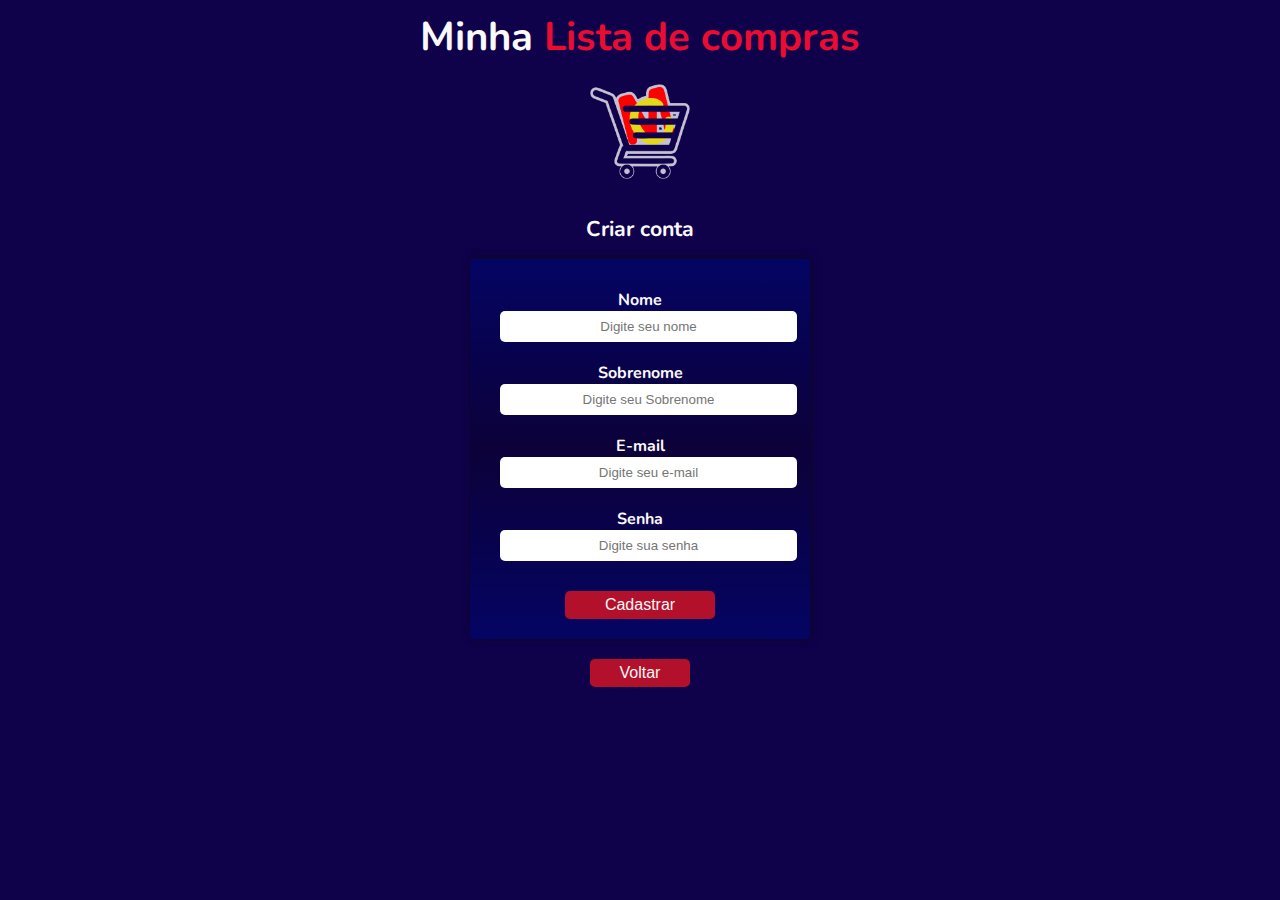
<file: cadastro.html>
<!DOCTYPE html>
<html lang="PT-br">
<head>
    <meta charset="UTF-8">
    <meta name="viewport" content="width=device-width, initial-scale=1.0">
    <title>cadastro</title>

    <link rel="stylesheet" href="./assets/cadastro.css">
     <link rel="shortcut icon" href="./assets/image/favicon.ico" type="image/x-icon">

     <link rel="preconnect" href="https://fonts.googleapis.com">
     <link rel="preconnect" href="https://fonts.gstatic.com" crossorigin>
     <link href="https://fonts.googleapis.com/css2?family=Nunito:wght@300&display=swap" rel="stylesheet">
</head>
<body>
    <div class="header">
        <h1><span class="minha"></span> Minha <span class="lista">Lista de compras </span><span class="sign"></span></h1>
  
        <img src="./assets/image/logo.png" alt="">
  </div>

    <h2>Criar conta</h2>

    <div>
            <form  class="cadastroForm" action="./index.html" method="get" target="_parent">
                <label class="cadNome" for="cadastroNome">
                   <strong>Nome</strong>
                <input type="text" class="cadastroNome" name="cadastroNome" id="cadastroNome" placeholder="Digite seu nome"  required >
            </label>

            <label class="cadSObreNome" for="cadastroSobreNome">
                <strong>Sobrenome</strong>
             <input type="text" class="cadastroNome" name="cadastroSobreNome" id="cadastroSobreNome" placeholder="Digite seu Sobrenome"  required >
         </label>

                <label class="cadEmail" for="=cadastroEmail"><strong>E-mail</strong>
                <input type="email" class="cadastroEmail" name="cadastroEmail" id="cadastroEmail" placeholder="Digite seu e-mail" required>
            </label>

                <label class="cadSenha" for="cadastroSenha"><strong>Senha</strong>
                <input type="password" class="cadastroSenha" name="cadastroSenha" placeholder="Digite sua senha" pattern="^[a-zA-Z0-9]+{123}+" row="8" required="true">
            </label>

                <input type="submit" class="Cadastro" name="Cadastro" id="Cadastro" value="Cadastrar" required="true" onclick="salvarDadosUsuario()">
            </form>
            <div class="Return">
            <form class="button" action="./index.html" method="get" target="_parent">
                <input class="cadReturn" type="submit" value="Voltar">
            </form>
        </div>
    </div>
    <script src="./app.js"></script>
</body>
</html>
</file>
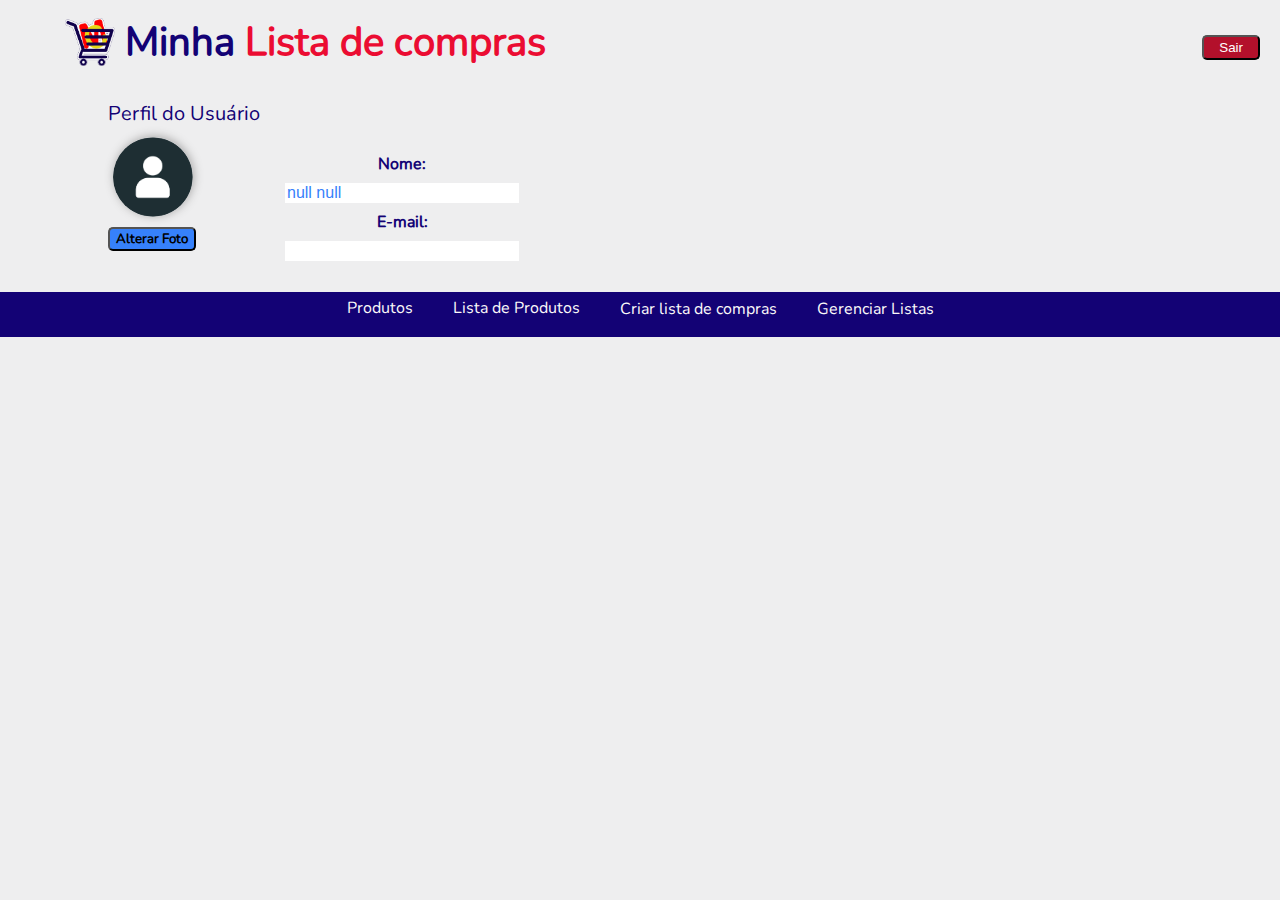
<file: home.html>
<!DOCTYPE html>
<html lang="PT-br">
<head>
    <meta charset="UTF-8">
    <meta name="viewport" content="width=device-width, initial-scale=1.0">
    <title>Home</title>
    <link rel="stylesheet" href="./assets/home.css">
     <link rel="shortcut icon" href="./assets/image/favicon.ico" type="image/x-icon">
</head>
<body>
    <div class="header">
      <img src="./assets/image/logo.png" alt="">
      <h1><span class="minha"></span> Minha <span class="lista">Lista de compras </span><span class="sign"></span></h1>

      <div class="fechar">
        <form class="button" action="./index.html" method="get" target="_parent">
            <input class="fechaPagina" type="submit" value="Sair">
        </form>
</div>

</div>

    <nav>
        <div class="usuario">
     <!--Inserção do nome do Nome do Usuário-->
     <span class="Perfil">
        <h2>Perfil do Usuário</h2>

        <img id="photo" class="fotoPerfil" src="./assets/image/Perfil/avatar-do-usuario.png" alt="Foto do Perfil">

        <span class="carregaFoto" id="carregaFoto"><button>Alterar Foto</button>
            <input type="file" id="fileImage" name="fileImage" accept="image/*">
        </span>
    </span>
        <span class="infoUsuario">
            <label for="perfilNome">Nome:</label>
            <input class="infoPerfil"  name="perfilNome" id="perfilNome" type="text" readonly>
        

            <label for="perfilEmail">E-mail:</label>
            <input class="infoEmail" name="perfilEmail" type="email" id="perfilEmail" readonly>
        </span>
    </div>
    <!--Menus de Nvaegação-->
</nav>
<nav class="dropdown-menu">
    <ul>
        <li>Produtos
            <div class="dropdown">
                <a href="">Inserir</a>
            </div>
        </li>
    </ul>
<ul>
    <li>Lista de Produtos
        <div class="dropdown">
            <a href="">Alimentos</a>
            <a href="">Bebidas</a>
            <a href="">Limpeza</a>
            <a href="">Higiene</a>
            <a href="">Ferramentas</a>
            <a href="">Eletrodomésticos</a>
        </div>
    </li>
</ul>
<div>
    <span class="listaDeCompras"><a href="">Criar lista de compras</a></span>
</div>

<div>
    <span class="gerenciaLista"><a href="">Gerenciar Listas</a></span>
</div>
</nav>

<div class="Produtos">
    <h1 class="titleProduto">Inserir Produto</h1>
  <div class="criaProdutos">
    <label for="nomeProduto">Nome do Produto</label>
    <input type="text" placeholder="Insira o nome do produto" id="nomeProduto" class="nomeProduto">

    <label for="tipoProduto">Tipo do Produto</label>
    <input type="text" placeholder="Insira o tipo do produto" id="tipoProduto" class="tipoProduto">

    <label for="nomeFornecedor">Nome do Fornecedor</label>
    <input type="text" placeholder="Insira o nome do fornecedor" id="nomeFornecedor" class="nomeFornecedor">

    <button class="btnProduto">Inserir</button>
  </div>
</div>

<script src="./app.js"></script>
</body>
</html>
</file>
<file: assets/cadastro.css>
@font-face {
    font-family: 'Nunito';
    src: url(../fonts/static/Nunito-Regular.ttf) format(truetype);
}

body {
    font-family: 'Nunito', sans-serif;
    margin: 0;
    padding: 0;
    align-content: center;
    background: rgb(16, 1, 75);
    background-size: contain;
    
}

h1 {
    text-align: center;
    margin:0 auto;
    padding: 10px;
    font-size: 30pt;
    color: #fbf9f9;
}

img {
    width: 100px;
    display: flex;
    padding: 10px;
    align-items: center;
    margin: 0 auto;
}

.lista {
    color: rgb(235, 12, 50);
    font-size: 30pt;
}

.logo {
    color: rgb(40, 50, 248);
    font-size: 40pt;
}

h2 {
    text-align: center;
    margin:0 auto;
    padding: 5px;
    font-size: 16pt;
    color: #fbf9f9;
    width: 330px;
    margin-top: 20px;
    border-radius: 10px;
    background-position: center;
}

.cadastroForm {
    display: block;
    width: 300px;
    padding: 20px;
    margin: 0 auto;
    border-radius: 5px;
    text-align: center;
    background:linear-gradient(rgb(4, 4, 99), rgb(12, 1, 57), rgb(4, 4, 99));
    margin-top: 10px;
    box-shadow: 1px -1px 10px 0px rgb(9, 9, 37);
}

label{
    display: block;
    font-size: 12pt;
    color: #fbf9f9;
    padding: 10px;
    text-align: center;
}

input {
    display: block;
    border: none;
    border-radius: 5px;
    padding: 8px 60px;
    text-align: center;
    cursor: pointer;
    outline: none;
}

.Cadastro {
    display: block;
    text-align: center;
    margin:0 auto;
    padding: 5px;
    font-size: 12pt;
    color: #f9f7f7;
    background: rgb(179, 16, 43);
    width: 150px;
    margin-top: 20px;
    border-radius: 5px;
    background-position: center;
}

input.Cadastro:focus {
    background: #3f3d3d;;
}

.Return{
    margin-bottom: 20px;
}
.cadReturn {
    display: block;
    text-align: center;
    margin:0 auto;
    padding: 5px;
    font-size: 12pt;
    color: #f9f7f7;
    background: rgb(179, 16, 43);
    width: 100px;
    margin-top: 20px;
    border-radius: 5px;    
}

.Return:focus {
    background: #3f3d3d;;
}

@media  screen and (max-width: 368px) {
    .header{
        padding: 10px 30px;
        align-items: center;
    }
    
    h1, .lista{
        width: 80vw;
        font-size: 1.7rem;
        text-align: center;
        margin: 0;
        padding: 0px;
    }

    .header img{
        justify-content: center;
        margin: 5px 85px;
    } 

    .cadastroForm {
        width: 80vw;
        justify-content: center;
    }

    .cadastroForm .Cadastro {
        display: block;
        align-items: center;
    }

    .cadastroForm .cadastroNome, .cadastroEmail, .cadastroSenha {
        max-width: 80%;
        display: flex;
        flex-direction: column;
        justify-content: center;
        margin-left: -17px;        
    }

    .cadastroForm .Cadastro button {
        max-width: 100%;


    }
     
    .usuarioCadastro{
        margin-right: 60px;
    }

}
</file>
<file: assets/home.css>
@font-face {
    font-family: 'Nunito';
    src: url(../fonts/static/Nunito-Regular.ttf) format(truetype);
}

body {
    font-family: 'Nunito';
    margin: 0 auto;
    padding: 0;
    border: none;
    align-content: center;
    background: rgb(238, 238, 239);
    background-size: contain;
}

.header{
    display: inline-flex;
    flex-direction: row;
    align-items: center;
    margin: 10px 60px;
}

h1 {
    font-weight: 600;
    text-align: center;
    margin:0 auto;
    padding: 5px;
    font-size: 40px;
    color: #130275;
}

img {
    width: 50px;
    display: flex;
    padding: 5px;
    margin: 0 auto;
}

.lista {
    color: rgb(235, 12, 50);
    font-size: 40px;
}

.fechaPagina{
    display: block;
    position: absolute;
    text-align: center;
    top: 35px;
    right: 20px;
    padding: 3px 15px;
    font-size: 10pt;
    color: rgb(255, 255, 255);
    background: rgb(179, 16, 43);
    border-radius: 5px;    
}

.carregaFoto{
    display: block;
    justify-content: center;
    margin: 5px 30px;
}

.carregaFoto button{
    background: #3681fb;
    font-family: 'Nunito';
    font-weight: 600;
    color: #000;
    border-radius: 5px;
}

.carregaFoto button:hover{
    background: #a3a802;
}

.usuario {
    display: inline-flex;
    margin: 10px 70px;
    padding: 1px 8px;
    color: #130275;
}

.usuario h2{
    font-size: 20px;
    font-weight: 400;
    margin: 5px 30px;
}

.fotoPerfil{
    width: 80px;
    height: 80px;
    border-radius: 100%;
    margin-bottom: 20px;
    margin: 10px 35px;
    padding: 0;
    box-shadow: 1px -1px 10px 0px  rgb(168, 167, 167);
}

input[type='file']{
    display: none;
}

.infoUsuario{
    margin: 50px -15px 15px; 
}

.infoPerfil, .infoEmail{
    display: block;
    font-size: 16px;
    border: 0;
    margin: 5px 10px;
    width: 230px;
    color: #3681fb;
    outline: none;

}

.dropdown-menu{
    display: flex;
    justify-content: center;
    position: absolute;
    margin: 0;
    padding: 0;
    border: 0;
    background: #130275;
    width: 100vw;
    height: 5vh;
    z-index: 1000;
}

.dropdown-menu ul{
    display: inline-flex;
    margin: 2px 10px;
    padding: 3px 10px;
}

.dropdown-menu ul li{
    list-style: none;
    color: #fbf9f9;
    cursor: pointer;
    text-align: center;   
}

.dropdown{
    display: none;
    box-shadow: 1px -1px 8px 0px rgb(14, 8, 73);
}

.dropdown a{
    background: #3f2bb1;
    display: block;
    text-decoration: none;
    color: #fbf9f9;
    cursor: pointer;
    padding: 5px 7px;
}

.dropdown a:hover{
    background: #231c49;
    padding: 5px 8px;
    margin: 0;
}

.dropdown-menu ul li:hover .dropdown{
    display: block;
    margin-top: 5px;
}

.listaDeCompras a, .gerenciaLista a{
    display: inline-flex;
    box-sizing: border-box;
    margin: 3px 10px;
    padding: 3px 10px;
    color: #fbf9f9;
    cursor: pointer;
    text-align: center;
    text-decoration: none;
}

.titleProduto{
    font-size: 20px;
    font-weight: 600;
}

.Produtos{
    width: 600px;
    max-width: 60vh;
    margin-top: 180px;
    padding: 15px 50px;
    transform: translate(50%, -50%);
    margin-left: 230px;
    display: flex;
    flex-direction: column;
    justify-content: center;
    align-items: center;
    color: #130275;
    box-shadow: 1px -1px 10px 0px rgb(184, 184, 184);
}  

.Produtos .criaProdutos input, label{
    display: flex;
    flex-direction: column;
    justify-content: center;
    margin: 5px;
    padding: 3px 80px;
    text-align: center;
    font-weight: 600;
    outline: none;
}

.btnProduto{
    padding: 3px 5px;
    background-color: #c6c3c3;
    border-radius: 3px;
    color: #130275;
    margin-left: 6px;
    font-weight: 600
    ;
}

.Produtos{
    display: none;
}
</file>
